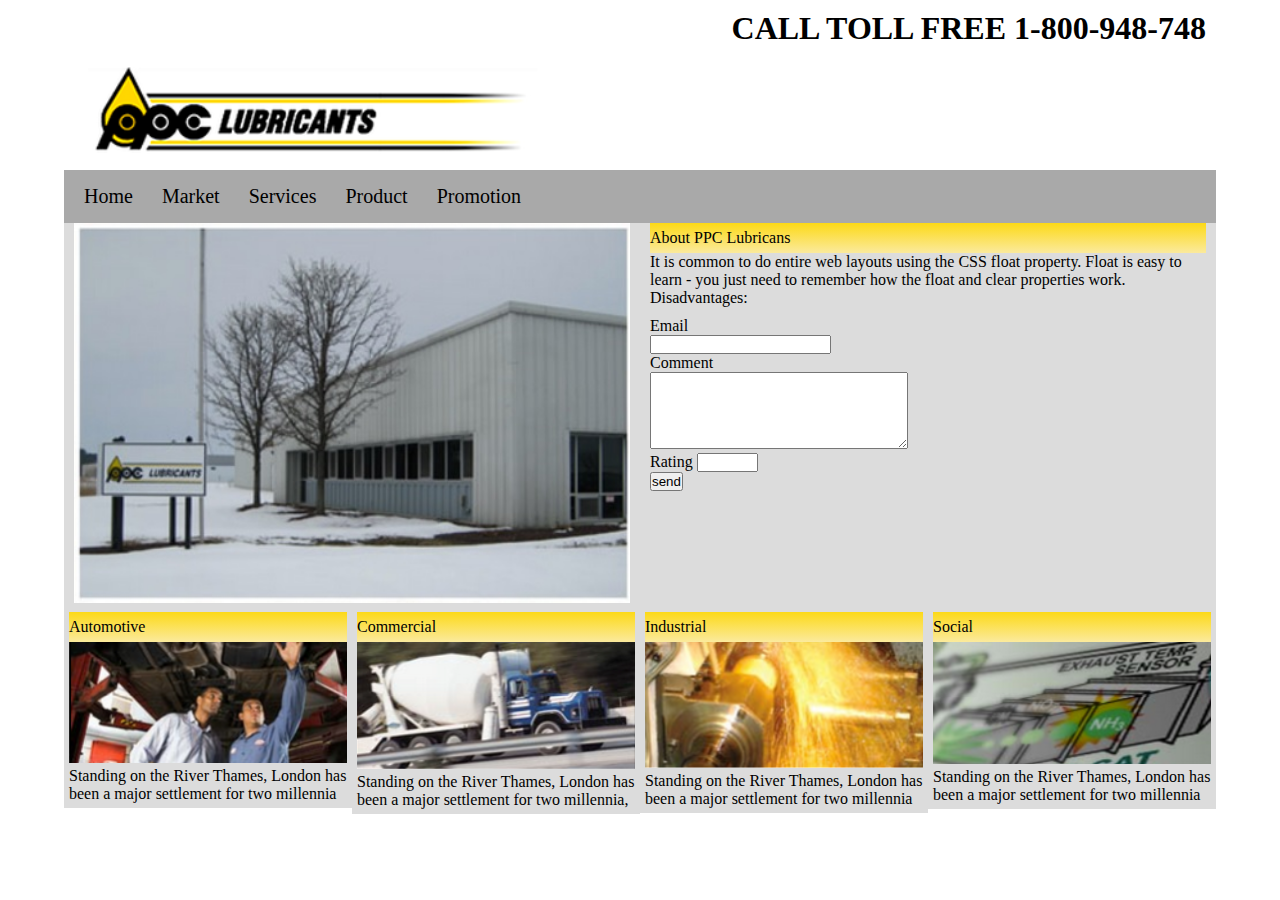
<file: kiemtra.html>
<!DOCTYPE HTML>
<html>
<head>
	<title>Mobilestore</title>
	<link rel="stylesheet" type="text/css" href="kiemtra.css">
</head>
<body>
    <h1>CALL TOLL FREE 1-800-948-748</h1>
    <img class="logo" src="logo.jpg" alt="">

    <ul class="heder">
        <li><a href="">Home</a></li>
        <li><a href="">Market</a></li>
        <li><a href="">Services</a></li>
        <li><a href="">Product</a></li>
        <li><a href="">Promotion</a></li>
    </ul>

	<div class="wrapper">
		<!-- begin header -->
		
		<!-- end header -->
		<section class="main">
			<div class="hotnews">
				<div class="imgnews col-s-6 col-6">
					<img src="hotnews.jpg" alt="hotnews">
				</div>
				<div class="textnews col-s-6 col-6">
					<div class="title">
						About PPC Lubricans
					</div>
					<div class="content">
						It is common to do entire web layouts using the CSS float property. Float is easy to learn - you just need to remember how the float and clear properties work. Disadvantages: 
					</div>
					<div class="frmcomment">
					<form action="">
		              <label for="email">Email</label> <br>
		              <input type="text" name="email" id="email"> <br>
		              <label for="com">Comment</label> <br>
		              <textarea name="com" id="com" cols="30" rows="5"></textarea> <br>
		              <label for="rate">Rating</label>
		              <input type="text" name="rate" id="rate" size="5"> <br>
		              <input type="submit" value="send" name="submit" id="submit">
		            </form>	

				</div>
				</div>
			</div>
			<div class="news">
				<div class="item col-s-3 col-3">
					<div class="title">Automotive</div>
					<div class="content">
						<div class="forimg">
							<img src="news_1.jpg" alt="news">
						</div>
						<div class="forcontent">
							Standing on the River Thames, London has been a major settlement for two millennia
						</div>
					</div>
				</div>
				<div class="item col-s-3 col-3">
					<div class="title">Commercial</div>
					<div class="content">
						<div class="forimg">
							<img src="news_2.jpg" alt="news">
						</div>
						<div class="forcontent">
							Standing on the River Thames, London has been a major settlement for two millennia, 
						</div>
					</div>
				</div>
				<div class="item col-s-3 col-3">
					<div class="title">Industrial</div>
					<div class="content">
						<div class="forimg">
							<img src="new_3.jpg" alt="news">
						</div>
						<div class="forcontent">
							Standing on the River Thames, London has been a major settlement for two millennia
						</div>
					</div>
				</div>
				<div class="item col-s-3 col-3">
					<div class="title">Social</div>
					<div class="content">
						<div class="forimg">
							<img src="new_4.jpg" alt="news">
						</div>
						<div class="forcontent">
							Standing on the River Thames, London has been a major settlement for two millennia
						</div>
					</div>
				</div>
			</div>
		</section>
	</div>
	
</body>
</html>
</file>
<file: kiemtra.css>
*{
    padding: 0;
    margin: 0;
}
body{
    margin: 0 auto ;
    width: 90%;
}
h1{
    text-align: right;
    padding: 10px;
}
ul{
    background: #A9A9A9;
    padding: 10px 0;
}
li{
    display: inline-block;
    padding: 5px;
    padding-left: 10px;
    margin-left: 10px;
}
li a{
    text-decoration: none;
    color: black;
    font-size: 20px;
}
.logo{
    padding: 10px;
}
div{
    background: #DCDCDC;
}

/* For mobile phones: */
[class*="col-"] {
    width: 100%;
  }
  
  @media only screen and (min-width: 600px) {
    /* For tablets: */
    .col-s-1 {width: 8.33%;}
    .col-s-2 {width: 16.66%;}
    .col-s-3 {width: 25%;}
    .col-s-4 {width: 33.33%;}
    .col-s-5 {width: 41.66%;}
    .col-s-6 {width: 50%;}
    .col-s-7 {width: 58.33%;}
    .col-s-8 {width: 66.66%;}
    .col-s-9 {width: 75%;}
    .col-s-10 {width: 83.33%;}
    .col-s-11 {width: 91.66%;}
    .col-s-12 {width: 100%;}
  }
  
  @media only screen and (min-width: 768px) {
    /* For desktop: */
    .col-1 {width: 8.33%;}
    .col-2 {width: 16.66%;}
    .col-3 {width: 25%;}
    .col-4 {width: 33.33%;}
    .col-5 {width: 41.66%;}
    .col-6 {width: 50%;}
    .col-7 {width: 58.33%;}
    .col-8 {width: 66.66%;}
    .col-9 {width: 75%;}
    .col-10 {width: 83.33%;}
    .col-11 {width: 91.66%;}
    .col-12 {width: 100%;}
  }
  
  .wrapper{
      font-weight:200px;
      margin: 0 auto;
  }
  /*begin header*/
  
  /*end header*/
  .hotnews{
      width: 100%;
      
  }
  .imgnews{
      float: left;
      padding: 0 10px;
      box-sizing: border-box;
  }
  .imgnews img{
      width: 100%;
  }
  .textnews{
      float: left;
      padding: 0 10px;
      box-sizing: border-box;
  }
  .title{
      line-height: 30px;
      background-image: linear-gradient(to bottom, #FCD917, #FBEA9D)
  }
  
  .content{
      color:black;
    
  }
  
  .news{
      clear: both;
  }
  
  .item{
      float: left;
      box-sizing: border-box;
      padding: 5px 5px;
  }
  .item img{
      width: 100%;
  }
  .frmcomment{
      margin-top: 10px;
      color: black;
      background: #DCDCDC;
     
  }
  .forcontent{
    color: black;
  }
</file>
